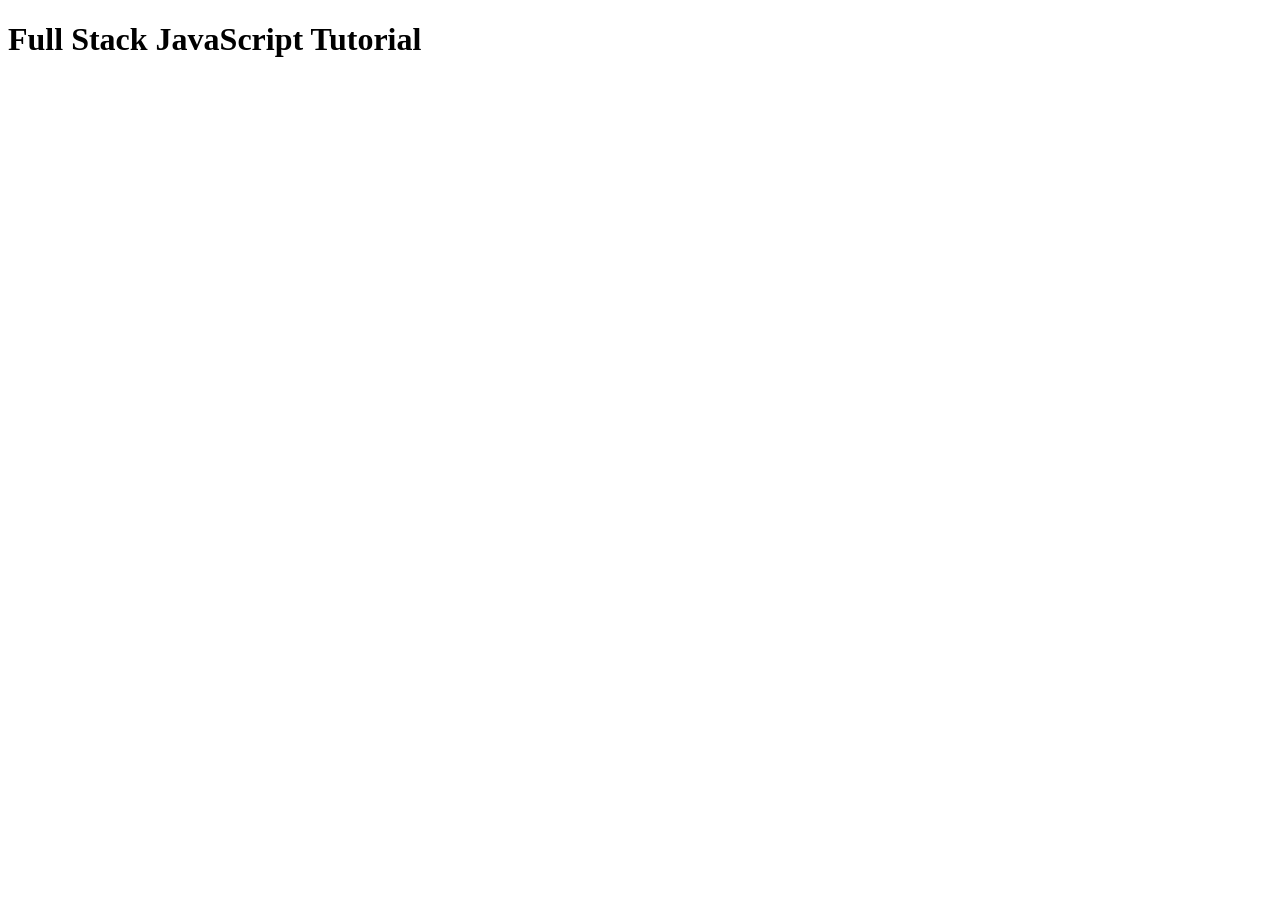
<file: index.html>
<!DOCTYPE html>
<html lang="en">
<head>
    <meta charset="UTF-8">
    <meta name="viewport" content="width=device-width, initial-scale=1.0">
    <title>JavaScript Tutorial</title>
</head>
<body>
    <h1> Full Stack JavaScript Tutorial</h1>

    <!-- <script src="function.js"></script>
    <script src="practice.js"></script>
   <script src="arg.js"></script> 
      <script src="fexp.js"></script> -->

     <script src="hof.js"></script> 

    <!--  <script src="lexicalscope.js"></script> 
     <script src="return.js"></script> -->



     <!-- <script src="practice.js"></script>  -->
</body>
</html>
</file>
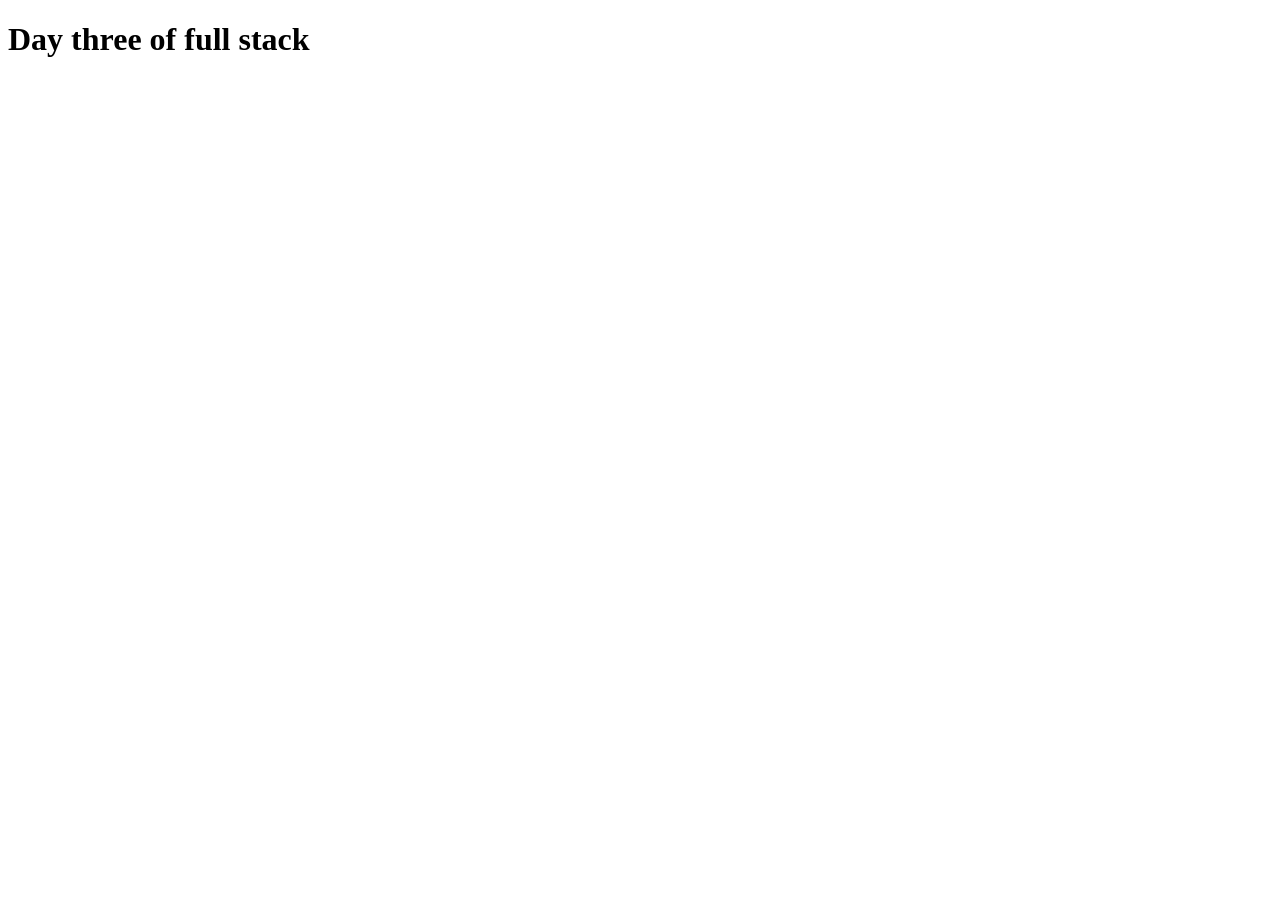
<file: Day3/index.html>
<!DOCTYPE html>
<html lang="en">
<head>
    <meta charset="UTF-8">
    <meta name="viewport" content="width=device-width, initial-scale=1.0">
    <title>Document</title>
</head>
<body>
    <h1>Day three of full stack</h1>
    <!-- <script src="arraymethod.js"></script> -->

     <script src="Reduce.js"></script>
     

</body>
</html>
</file>
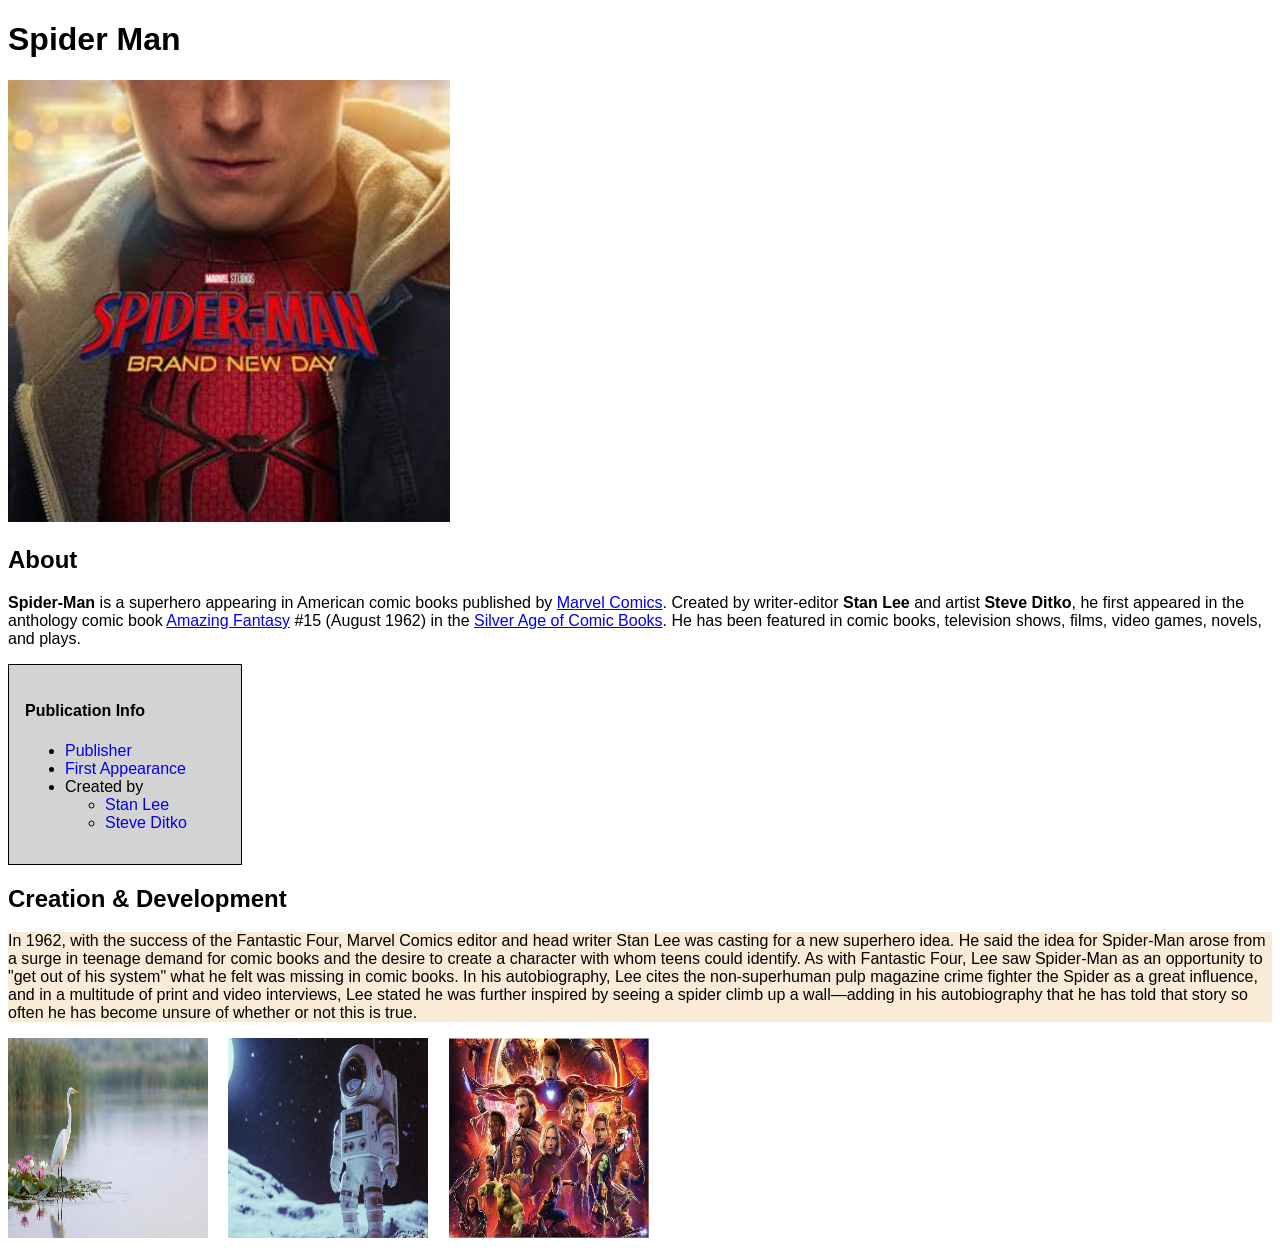
<file: Day5/index.html>
<!DOCTYPE html>
<html lang="en">
  <head>
    <meta charset="UTF-8" />
    <meta name="viewport" content="width=device-width, initial-scale=1.0" />
    <title>Spider-Man — DOM Practice</title>
    <link rel="stylesheet" href="style.css" />
  </head>
  <body>
    <h1>Spider Man</h1>
    <img src="spiderman.jpg" id="mainImg" class="pk ankur" alt="Spider-Man" />

    <h2>About</h2>
    <p>
      <b>Spider-Man</b> is a superhero appearing in American comic books published by
      <a href="Marvel.jpg">Marvel Comics</a>.
      Created by writer-editor <b>Stan Lee</b> and artist <b>Steve Ditko</b>, he
      first appeared in the anthology comic book
      <a href="amazing.jpg">Amazing Fantasy</a>
      #15 (August 1962) in the
      <a href="#">Silver Age of Comic Books</a>. He has been featured in comic
      books, television shows, films, video games, novels, and plays.
    </p>

    <div class="box" style="background-color: lightgray;">
      <h4>Publication Info</h4>
      <ul>
        <li><a href="#" class="boxLink">Publisher</a></li>
        <li><a href="#" class="boxLink">First Appearance</a></li>
        <li>
          Created by
          <ul>
            <li><a href="#" class="boxLink">Stan Lee</a></li>
            <li><a href="#" class="boxLink">Steve Ditko</a></li>
          </ul>
        </li>
      </ul>
    </div>

    <h2>Creation &amp; Development</h2>
    <p id="description">
      In 1962, with the success of the Fantastic Four, Marvel Comics editor and
      head writer Stan Lee was casting for a new superhero idea. He said the
      idea for Spider-Man arose from a surge in teenage demand for comic books
      and the desire to create a character with whom teens could identify. As
      with Fantastic Four, Lee saw Spider-Man as an opportunity to "get out of
      his system" what he felt was missing in comic books. In his autobiography,
      Lee cites the non-superhuman pulp magazine crime fighter the Spider as a
      great influence, and in a multitude of print and video interviews, Lee
      stated he was further inspired by seeing a spider climb up a wall—adding
      in his autobiography that he has told that story so often he has become
      unsure of whether or not this is true.
    </p>

    <div class="images">
      <img src="images.jpg" class="oldImg" alt="Comic panel 1" />
      <img src="robot.jpg" class="oldImg" alt="Robot illustration" />
      <img src="marvel combine.jpg" class="oldImg" alt="Marvel characters" />
    </div>

    <!-- Enable the script you want to run -->
    <script src="app.js"></script>
    <script src="style.css"></script>
    <!-- <script src="Dom.js"></script> -->
    <!-- <script src="QuerySelectors.js"></script> -->
    <!-- <script src="manipulatingStyle.js"></script> -->
  </body>
</html>
</file>
<file: Day5/style.css>
body {
  font-family: Arial;
}


.green {
  color: green;
  /* text-decoration: underline black wavy; */
}

.underline {
 text-decoration: underline purple wavy;
}
#mainImg {
  width: 35%;
}

.box {
  border: 0.25px solid black;
  background-color: lightgray;
  width: 200px;
  padding: 1rem;
}

.boxLink {
  text-decoration: none;
}

.oldImg {
  height: 200px;
  width: 200px;
  margin-right: 1rem;
}

#description {
  background-color: antiquewhite;
}
</file>
